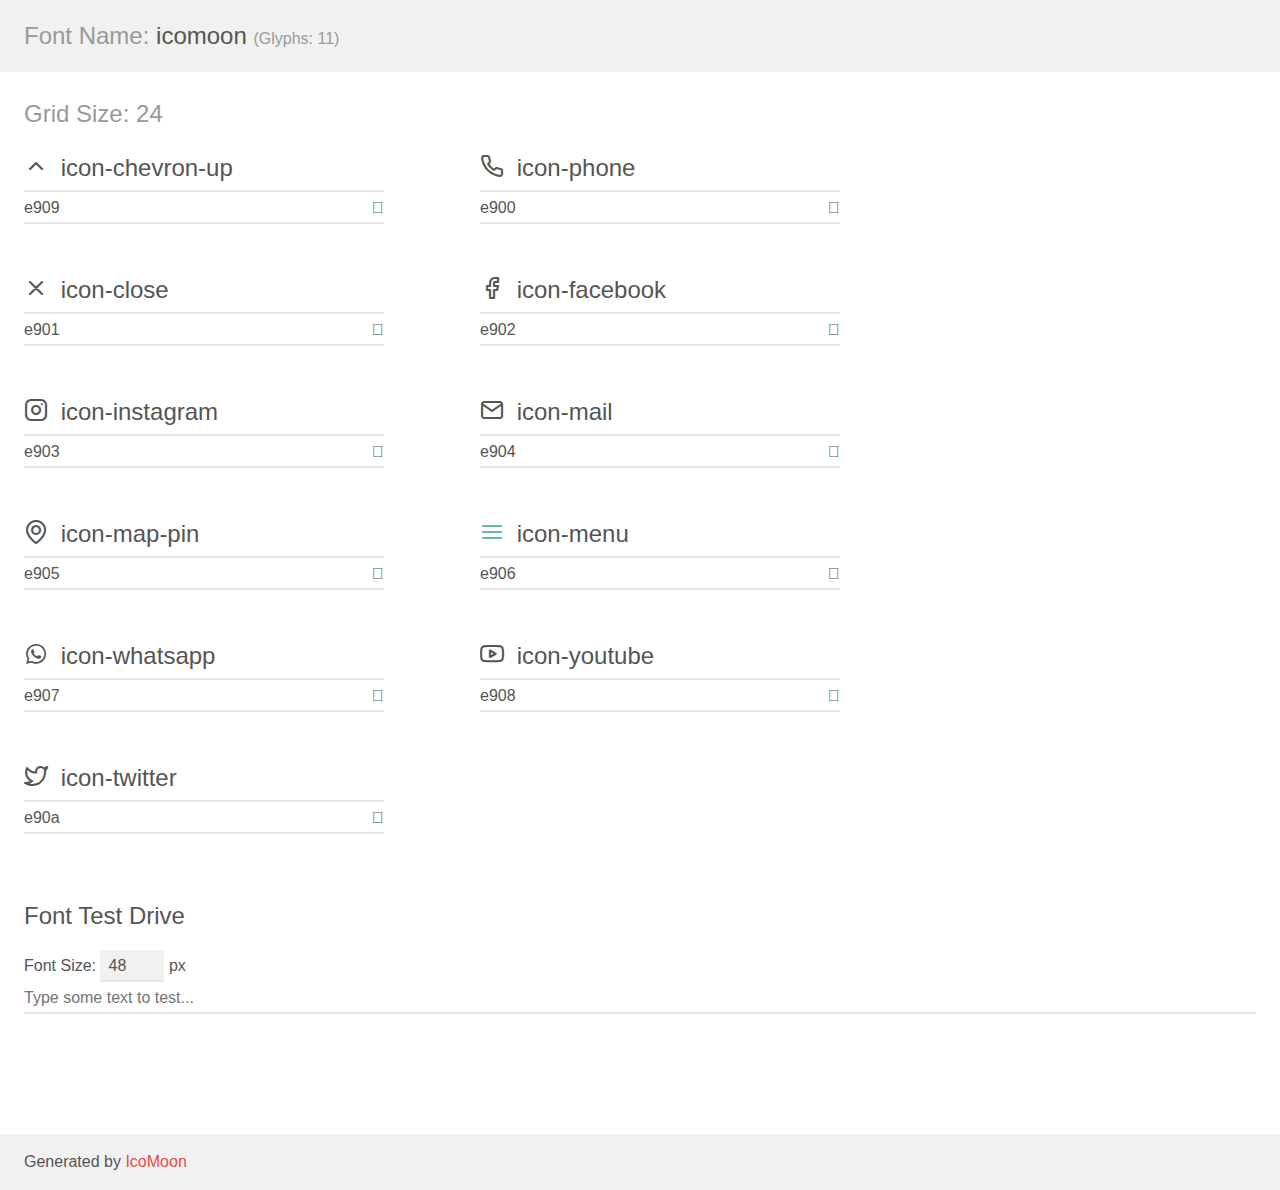
<file: assets/fonts/demo.html>
<!doctype html>
<html>
<head>
    <meta charset="utf-8">
    <title>IcoMoon Demo</title>
    <meta name="description" content="An Icon Font Generated By IcoMoon.io">
    <meta name="viewport" content="width=device-width, initial-scale=1">
    <link rel="stylesheet" href="demo-files/demo.css">
    <link rel="stylesheet" href="style.css"></head>
<body>
    <div class="bgc1 clearfix">
        <h1 class="mhmm mvm"><span class="fgc1">Font Name:</span> icomoon <small class="fgc1">(Glyphs:&nbsp;11)</small></h1>
    </div>
    <div class="clearfix mhl ptl">
        <h1 class="mvm mtn fgc1">Grid Size: 24</h1>
        <div class="glyph fs1">
            <div class="clearfix bshadow0 pbs">
                <span class="icon-chevron-up"></span>
                <span class="mls"> icon-chevron-up</span>
            </div>
            <fieldset class="fs0 size1of1 clearfix hidden-false">
                <input type="text" readonly value="e909" class="unit size1of2" />
                <input type="text" maxlength="1" readonly value="&#xe909;" class="unitRight size1of2 talign-right" />
            </fieldset>
            <div class="fs0 bshadow0 clearfix hidden-true">
                <span class="unit pvs fgc1">liga: </span>
                <input type="text" readonly value="" class="liga unitRight" />
            </div>
        </div>
        <div class="glyph fs1">
            <div class="clearfix bshadow0 pbs">
                <span class="icon-phone"></span>
                <span class="mls"> icon-phone</span>
            </div>
            <fieldset class="fs0 size1of1 clearfix hidden-false">
                <input type="text" readonly value="e900" class="unit size1of2" />
                <input type="text" maxlength="1" readonly value="&#xe900;" class="unitRight size1of2 talign-right" />
            </fieldset>
            <div class="fs0 bshadow0 clearfix hidden-true">
                <span class="unit pvs fgc1">liga: </span>
                <input type="text" readonly value="" class="liga unitRight" />
            </div>
        </div>
        <div class="glyph fs1">
            <div class="clearfix bshadow0 pbs">
                <span class="icon-close"></span>
                <span class="mls"> icon-close</span>
            </div>
            <fieldset class="fs0 size1of1 clearfix hidden-false">
                <input type="text" readonly value="e901" class="unit size1of2" />
                <input type="text" maxlength="1" readonly value="&#xe901;" class="unitRight size1of2 talign-right" />
            </fieldset>
            <div class="fs0 bshadow0 clearfix hidden-true">
                <span class="unit pvs fgc1">liga: </span>
                <input type="text" readonly value="" class="liga unitRight" />
            </div>
        </div>
        <div class="glyph fs1">
            <div class="clearfix bshadow0 pbs">
                <span class="icon-facebook"></span>
                <span class="mls"> icon-facebook</span>
            </div>
            <fieldset class="fs0 size1of1 clearfix hidden-false">
                <input type="text" readonly value="e902" class="unit size1of2" />
                <input type="text" maxlength="1" readonly value="&#xe902;" class="unitRight size1of2 talign-right" />
            </fieldset>
            <div class="fs0 bshadow0 clearfix hidden-true">
                <span class="unit pvs fgc1">liga: </span>
                <input type="text" readonly value="" class="liga unitRight" />
            </div>
        </div>
        <div class="glyph fs1">
            <div class="clearfix bshadow0 pbs">
                <span class="icon-instagram"></span>
                <span class="mls"> icon-instagram</span>
            </div>
            <fieldset class="fs0 size1of1 clearfix hidden-false">
                <input type="text" readonly value="e903" class="unit size1of2" />
                <input type="text" maxlength="1" readonly value="&#xe903;" class="unitRight size1of2 talign-right" />
            </fieldset>
            <div class="fs0 bshadow0 clearfix hidden-true">
                <span class="unit pvs fgc1">liga: </span>
                <input type="text" readonly value="" class="liga unitRight" />
            </div>
        </div>
        <div class="glyph fs1">
            <div class="clearfix bshadow0 pbs">
                <span class="icon-mail"></span>
                <span class="mls"> icon-mail</span>
            </div>
            <fieldset class="fs0 size1of1 clearfix hidden-false">
                <input type="text" readonly value="e904" class="unit size1of2" />
                <input type="text" maxlength="1" readonly value="&#xe904;" class="unitRight size1of2 talign-right" />
            </fieldset>
            <div class="fs0 bshadow0 clearfix hidden-true">
                <span class="unit pvs fgc1">liga: </span>
                <input type="text" readonly value="" class="liga unitRight" />
            </div>
        </div>
        <div class="glyph fs1">
            <div class="clearfix bshadow0 pbs">
                <span class="icon-map-pin"></span>
                <span class="mls"> icon-map-pin</span>
            </div>
            <fieldset class="fs0 size1of1 clearfix hidden-false">
                <input type="text" readonly value="e905" class="unit size1of2" />
                <input type="text" maxlength="1" readonly value="&#xe905;" class="unitRight size1of2 talign-right" />
            </fieldset>
            <div class="fs0 bshadow0 clearfix hidden-true">
                <span class="unit pvs fgc1">liga: </span>
                <input type="text" readonly value="" class="liga unitRight" />
            </div>
        </div>
        <div class="glyph fs1">
            <div class="clearfix bshadow0 pbs">
                <span class="icon-menu"></span>
                <span class="mls"> icon-menu</span>
            </div>
            <fieldset class="fs0 size1of1 clearfix hidden-false">
                <input type="text" readonly value="e906" class="unit size1of2" />
                <input type="text" maxlength="1" readonly value="&#xe906;" class="unitRight size1of2 talign-right" />
            </fieldset>
            <div class="fs0 bshadow0 clearfix hidden-true">
                <span class="unit pvs fgc1">liga: </span>
                <input type="text" readonly value="" class="liga unitRight" />
            </div>
        </div>
        <div class="glyph fs1">
            <div class="clearfix bshadow0 pbs">
                <span class="icon-whatsapp"></span>
                <span class="mls"> icon-whatsapp</span>
            </div>
            <fieldset class="fs0 size1of1 clearfix hidden-false">
                <input type="text" readonly value="e907" class="unit size1of2" />
                <input type="text" maxlength="1" readonly value="&#xe907;" class="unitRight size1of2 talign-right" />
            </fieldset>
            <div class="fs0 bshadow0 clearfix hidden-true">
                <span class="unit pvs fgc1">liga: </span>
                <input type="text" readonly value="" class="liga unitRight" />
            </div>
        </div>
        <div class="glyph fs1">
            <div class="clearfix bshadow0 pbs">
                <span class="icon-youtube"></span>
                <span class="mls"> icon-youtube</span>
            </div>
            <fieldset class="fs0 size1of1 clearfix hidden-false">
                <input type="text" readonly value="e908" class="unit size1of2" />
                <input type="text" maxlength="1" readonly value="&#xe908;" class="unitRight size1of2 talign-right" />
            </fieldset>
            <div class="fs0 bshadow0 clearfix hidden-true">
                <span class="unit pvs fgc1">liga: </span>
                <input type="text" readonly value="" class="liga unitRight" />
            </div>
        </div>
        <div class="glyph fs1">
            <div class="clearfix bshadow0 pbs">
                <span class="icon-twitter"></span>
                <span class="mls"> icon-twitter</span>
            </div>
            <fieldset class="fs0 size1of1 clearfix hidden-false">
                <input type="text" readonly value="e90a" class="unit size1of2" />
                <input type="text" maxlength="1" readonly value="&#xe90a;" class="unitRight size1of2 talign-right" />
            </fieldset>
            <div class="fs0 bshadow0 clearfix hidden-true">
                <span class="unit pvs fgc1">liga: </span>
                <input type="text" readonly value="" class="liga unitRight" />
            </div>
        </div>
    </div>

    <!--[if gt IE 8]><!-->
    <div class="mhl clearfix mbl">
        <h1>Font Test Drive</h1>
        <label>
            Font Size: <input id="fontSize" type="number" class="textbox0 mbm"
            min="8" value="48" />
            px
        </label>
        <input id="testText" type="text" class="phl size1of1 mvl"
        placeholder="Type some text to test..." value=""/>
        <div id="testDrive" class="icon-" style="font-family: icomoon">&nbsp;
        </div>
    </div>
    <!--<![endif]-->
    <div class="bgc1 clearfix">
        <p class="mhl">Generated by <a href="https://icomoon.io/app">IcoMoon</a></p>
    </div>

    <script src="demo-files/demo.js"></script>
</body>
</html>
</file>
<file: assets/fonts/demo-files/demo.css>
body {
  padding: 0;
  margin: 0;
  font-family: sans-serif;
  font-size: 1em;
  line-height: 1.5;
  color: #555;
  background: #fff;
}
h1 {
  font-size: 1.5em;
  font-weight: normal;
}
small {
  font-size: .66666667em;
}
a {
  color: #e74c3c;
  text-decoration: none;
}
a:hover, a:focus {
  box-shadow: 0 1px #e74c3c;
}
.bshadow0, input {
  box-shadow: inset 0 -2px #e7e7e7;
}
input:hover {
  box-shadow: inset 0 -2px #ccc;
}
input, fieldset {
  font-family: sans-serif;
  font-size: 1em;
  margin: 0;
  padding: 0;
  border: 0;
}
input {
  color: inherit;
  line-height: 1.5;
  height: 1.5em;
  padding: .25em 0;
}
input:focus {
  outline: none;
  box-shadow: inset 0 -2px #449fdb;
}
.glyph {
  font-size: 16px;
  width: 15em;
  padding-bottom: 1em;
  margin-right: 4em;
  margin-bottom: 1em;
  float: left;
  overflow: hidden;
}
.liga {
  width: 80%;
  width: calc(100% - 2.5em);
}
.talign-right {
  text-align: right;
}
.talign-center {
  text-align: center;
}
.bgc1 {
  background: #f1f1f1;
}
.fgc1 {
  color: #999;
}
.fgc0 {
  color: #000;
}
p {
  margin-top: 1em;
  margin-bottom: 1em;
}
.mvm {
  margin-top: .75em;
  margin-bottom: .75em;
}
.mtn {
  margin-top: 0;
}
.mtl, .mal {
  margin-top: 1.5em;
}
.mbl, .mal {
  margin-bottom: 1.5em;
}
.mal, .mhl {
  margin-left: 1.5em;
  margin-right: 1.5em;
}
.mhmm {
  margin-left: 1em;
  margin-right: 1em;
}
.mls {
  margin-left: .25em;
}
.ptl {
  padding-top: 1.5em;
}
.pbs, .pvs {
  padding-bottom: .25em;
}
.pvs, .pts {
  padding-top: .25em;
}
.unit {
  float: left;
}
.unitRight {
  float: right;
}
.size1of2 {
  width: 50%;
}
.size1of1 {
  width: 100%;
}
.clearfix:before, .clearfix:after {
  content: " ";
  display: table;
}
.clearfix:after {
  clear: both;
}
.hidden-true {
  display: none;
}
.textbox0 {
  width: 3em;
  background: #f1f1f1;
  padding: .25em .5em;
  line-height: 1.5;
  height: 1.5em;
}
#testDrive {
  display: block;
  padding-top: 24px;
  line-height: 1.5;
}
.fs0 {
  font-size: 16px;
}
.fs1 {
  font-size: 24px;
}
</file>
<file: assets/fonts/style.css>
@font-face {
  font-family: 'icomoon';
  src:  url('fonts/icomoon.eot?mgxxii');
  src:  url('fonts/icomoon.eot?mgxxii#iefix') format('embedded-opentype'),
    url('fonts/icomoon.ttf?mgxxii') format('truetype'),
    url('fonts/icomoon.woff?mgxxii') format('woff'),
    url('fonts/icomoon.svg?mgxxii#icomoon') format('svg');
  font-weight: normal;
  font-style: normal;
  font-display: block;
}

[class^="icon-"], [class*=" icon-"] {
  /* use !important to prevent issues with browser extensions that change fonts */
  font-family: 'icomoon' !important;
  speak: never;
  font-style: normal;
  font-weight: normal;
  font-variant: normal;
  text-transform: none;
  line-height: 1;

  /* Better Font Rendering =========== */
  -webkit-font-smoothing: antialiased;
  -moz-osx-font-smoothing: grayscale;
}

.icon-chevron-up:before {
  content: "\e909";
}
.icon-phone:before {
  content: "\e900";
}
.icon-close:before {
  content: "\e901";
}
.icon-facebook:before {
  content: "\e902";
}
.icon-instagram:before {
  content: "\e903";
}
.icon-mail:before {
  content: "\e904";
}
.icon-map-pin:before {
  content: "\e905";
}
.icon-menu:before {
  content: "\e906";
  color: #69b99d;
}
.icon-whatsapp:before {
  content: "\e907";
}
.icon-youtube:before {
  content: "\e908";
}
.icon-twitter:before {
  content: "\e90a";
}
</file>
